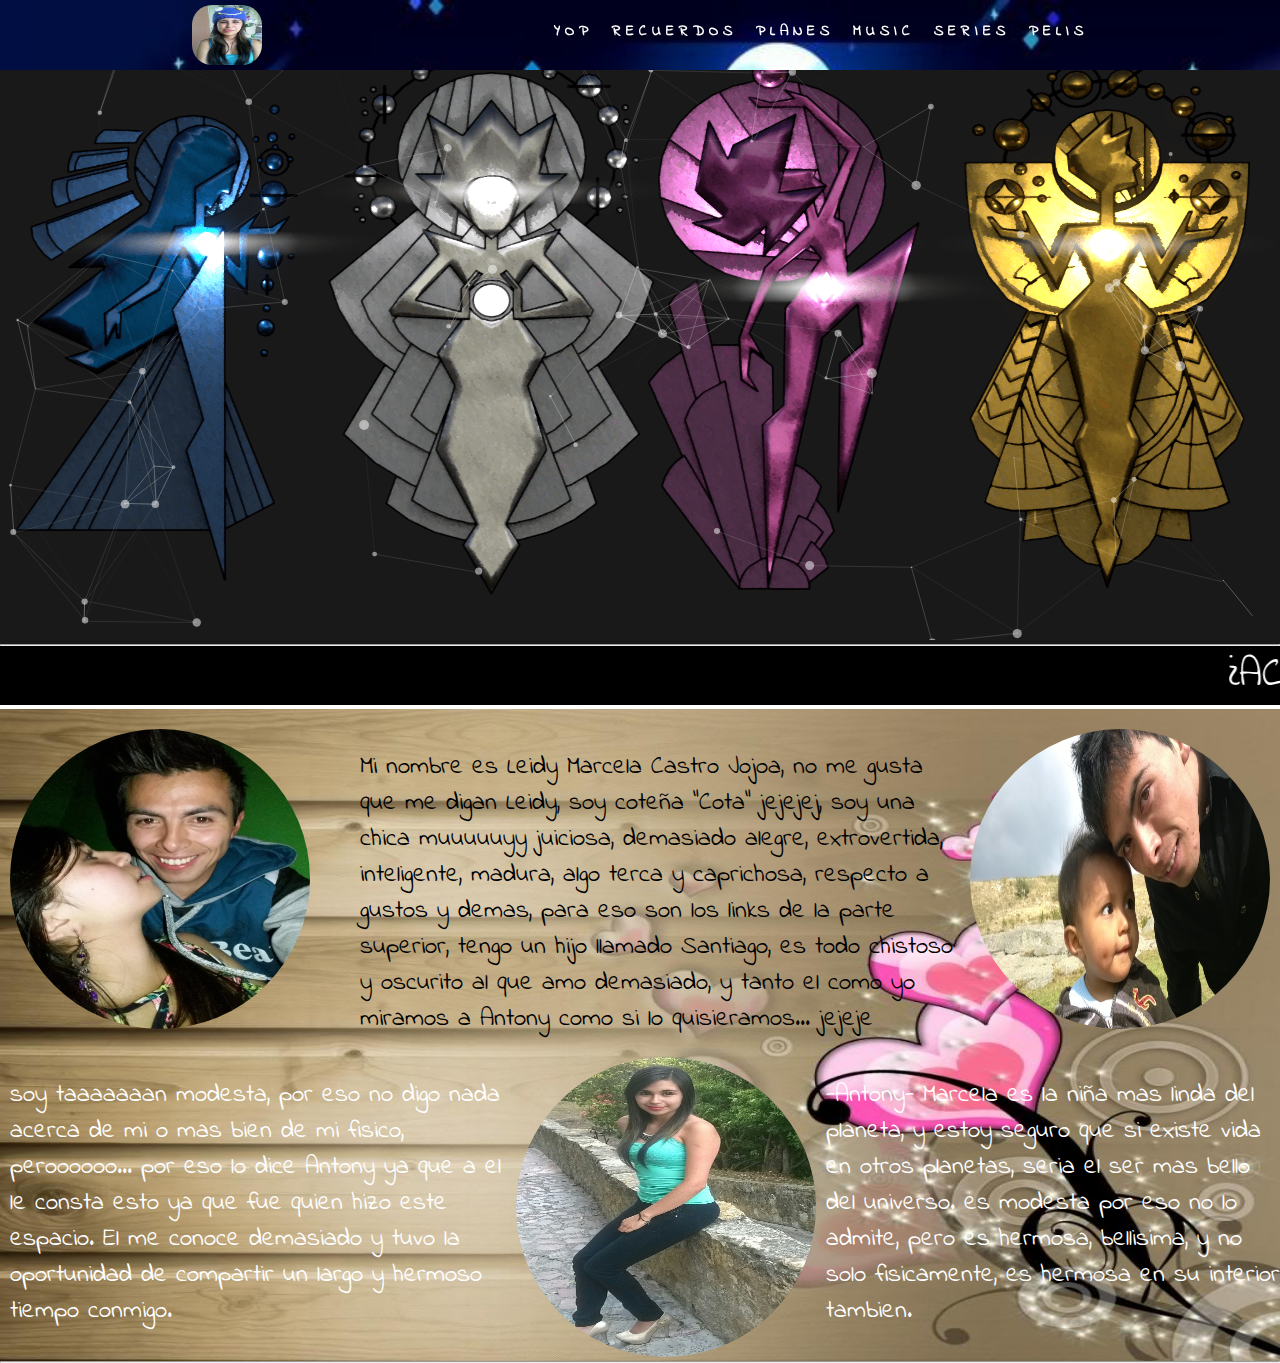
<file: index.html>
<!DOCTYPE html>
<html lang="en">
<head>
	<meta charset="UTF-8">
	<link rel="shorcut icon" href="imagenes/logo.JPG">
	<title>Marcela</title>
	<link rel="stylesheet" href="css/diseño.css">
	<link rel="stylesheet" href="css/cabecera.css">
	<link rel="stylesheet" type="text/css" href="css/menu.css">
</head>
<body>
	<header>
		<section class="barra">
			
			<article class="logo">
				<img src="imagenes/marce.jpg">
			</article>
			<nav>
				<ul>
					<li><a href="index.html">yop</a></li>
					<li><a href="html/recuerdos.html">recuerdos</a></li>
					<li><a href="html/planes.html">planes</a></li>
					<li><a href="html/music.html">music</a></li>
					<li><a href="html/series.html">series</a></li>
					<li><a href="html/pelis.html">pelis</a></li>
				</ul>
			</nav>
		</section>
	</header>
	<section id="particles-js"></section>

	<hr>
	
		<section class="yo">
			
				<marquee style="background:black">
				<p><a name ="yo">
					¿ACERCA DE MI?
				</a></p>
				</marquee>
			
		</section>
	<section class="yopi">
		<section class="parrafo_1">
			<ul>
				<img src="imagenes/mami.jpg">
			</ul>
			<article>
				<p>
					Mi nombre es Leidy Marcela Castro Jojoa, no me gusta que me digan Leidy, soy coteña "Cota" jejejej, soy una chica muuuuuyy juiciosa, demasiado alegre, extrovertida, inteligente, madura, algo terca y caprichosa, respecto a gustos y demas, para eso son los links de la parte superior, tengo un hijo llamado Santiago, es todo chistoso y oscurito al que amo demasiado, y tanto el como yo miramos a Antony como si lo quisieramos... jejeje
				</p>
			</article>
			<ul>
				<img src="imagenes/hijo.jpg">
			</ul>
			
		</section>
		<section class="parrafo_2">
			<article>
				<p>
					soy taaaaaaan modesta, por eso no digo nada acerca de mi o mas bien de mi fisico, peroooooo... por eso lo dice Antony ya que a el le consta esto ya que fue quien hizo este espacio.
					El me conoce demasiado y tuvo la oportunidad de compartir un largo y hermoso tiempo conmigo.
				</p>
			</article>
			<ul>
				<img src="imagenes/marcela.jpg">
			</ul>
			<article>
				<p>
					-Antony- Marcela es la niña mas linda del planeta, y estoy seguro que si existe vida en otros planetas, seria el ser mas bello del universo. es modesta por eso no lo admite, pero es hermosa, bellisima, y no solo fisicamente, es hermosa en su interior tambien.
				</p>
			</article>
		</section>
	</section>

	<hr>

	
	<!--<hr>
	<br>
	<br>
	<br>
	<br>
	<h1>MIS HABILIDADES</h1>
	<br>

	<ul>
		<li><a href="">HTML 5</a><br>
			<progress min="0" max="100" value="80"></progress>
		</li>
		<li><a href="">JAVA</a><br>
			<progress min="0" max="100" value="50"></progress>
		</li>
		<li><a href="">C++</a><br>
			<progress min="0" max="100" value="30"></progress>
		</li>
	</ul>
	<br>
	<br>
	
	<h1>MI HORARIO</h1>
	<table border="2">
		<tr>
			<th>LUNES</th>
			<th>MARTES</th>
			<th>MIERCOLES</th>
			<th>JUEVES</th>
			<th>VIERNES</th>
			<th>SABADO</th>
		</tr>
		<tr>
			<td>hola</td>
			<td></td>
			<td></td>
			<td></td>
			<td></td>
			<td></td>
		</tr>
		<tr>
			<td></td>
			<td>hello</td>
			<td></td>
			<td></td>
			<td></td>
			<td></td>
		</tr>
		<tr>
			<td></td>
			<td></td>
			<td>hi</td>
			<td></td>
			<td></td>
			<td></td>
		</tr>
		<tr>
			<td></td>
			<td></td>
			<td></td>
			<td>ao</td>
			<td></td>
			<td></td>
		</tr>
		<tr>
			<td></td>
			<td></td>
			<td></td>
			<td></td>
			<td>ok</td>
			<td></td>
		</tr>
		<tr>
			<td></td>
			<td></td>
			<td></td>
			<td></td>
			<td></td>
			<td>fine</td>
		</tr>
	</table>
	<br>
	<br>

	<h1>contactenos</h1>
	<form action="">
		<input type="text" name="nombre"><br>
		<input type="email" name="correo"><br>
		<textarea name="mensaje" id="" cols="30" rows="10"></textarea><br>
		<input type="submit" value="enviar" class="enviar">
	</form>

	<img src="imagenes/yo.jpg" alt="" draggable="true">

	<section class="marco">
		<h1>mis medios</h1>
		<iframe src="https://www.sololearn.com/Play/HTML" frameborder="0" height="150" width="300"></iframe>
	</section>-->

	<script src="js/particles.js"> </script>
	<script src="js/app.js"></script>
</body>
</html>
</file>
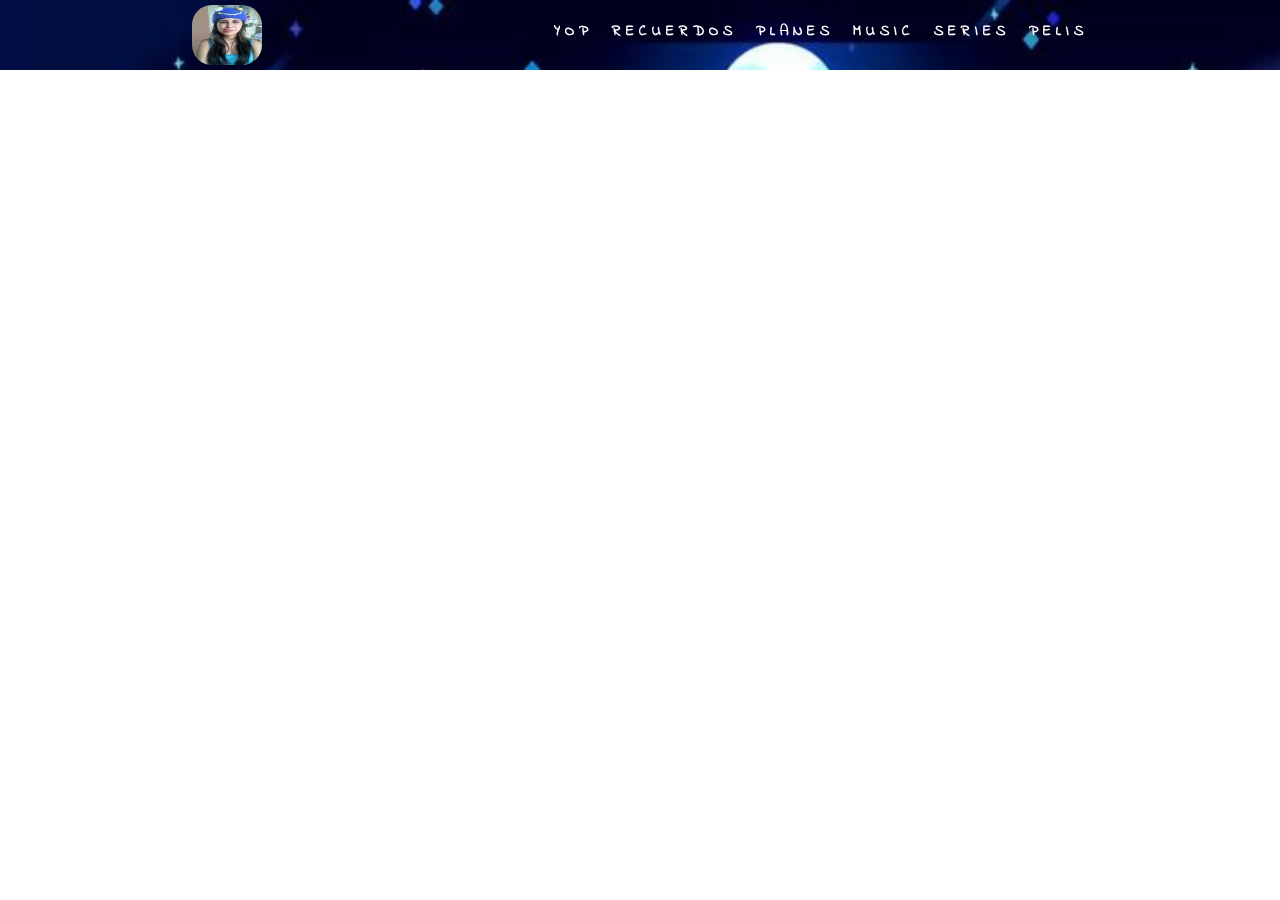
<file: html/music.html>
<!DOCTYPE html>
<html lang="en">
<head>
	<meta charset="UTF-8">
	<title>music</title>
	<link rel="stylesheet" type="text/css" href="../css/menu.css">
</head>
<body>
	<header>
		<section class="barra">
			
			<article class="logo">
				<img src="../imagenes/marce.jpg">
			</article>
			<nav>
				<ul>
					<li><a href="../index.html">yop</a></li>
					<li><a href="recuerdos.html">recuerdos</a></li>
					<li><a href="planes.html">planes</a></li>
					<li><a href="music.html">music</a></li>
					<li><a href="series.html">series</a></li>
					<li><a href="pelis.html">pelis</a></li>
				</ul>
			</nav>
		</section>
	</header>
	<h1>music</h1>
	
</body>
</html>
</file>
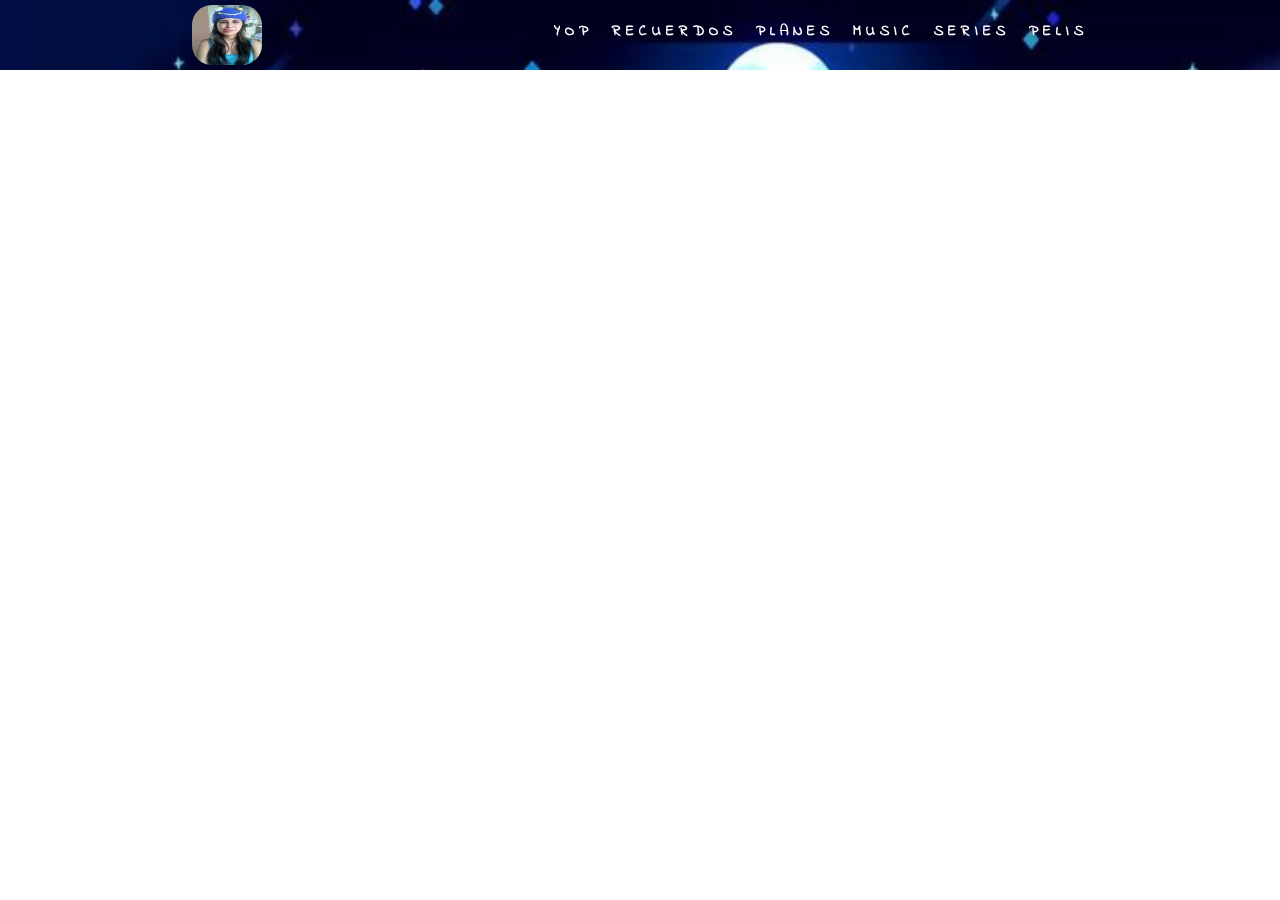
<file: html/pelis.html>
<!DOCTYPE html>
<html lang="en">
<head>
	<meta charset="UTF-8">
	<title>pelis</title>
	<link rel="stylesheet" type="text/css" href="../css/menu.css">
</head>
<body>
	<header>
		<section class="barra">
			
			<article class="logo">
				<img src="../imagenes/marce.jpg">
			</article>
			<nav>
				<ul>
					<li><a href="../index.html">yop</a></li>
					<li><a href="recuerdos.html">recuerdos</a></li>
					<li><a href="planes.html">planes</a></li>
					<li><a href="music.html">music</a></li>
					<li><a href="series.html">series</a></li>
					<li><a href="pelis.html">pelis</a></li>
				</ul>
			</nav>
		</section>
	</header>
	<h1>pelis</h1>
</body>
</html>
</file>
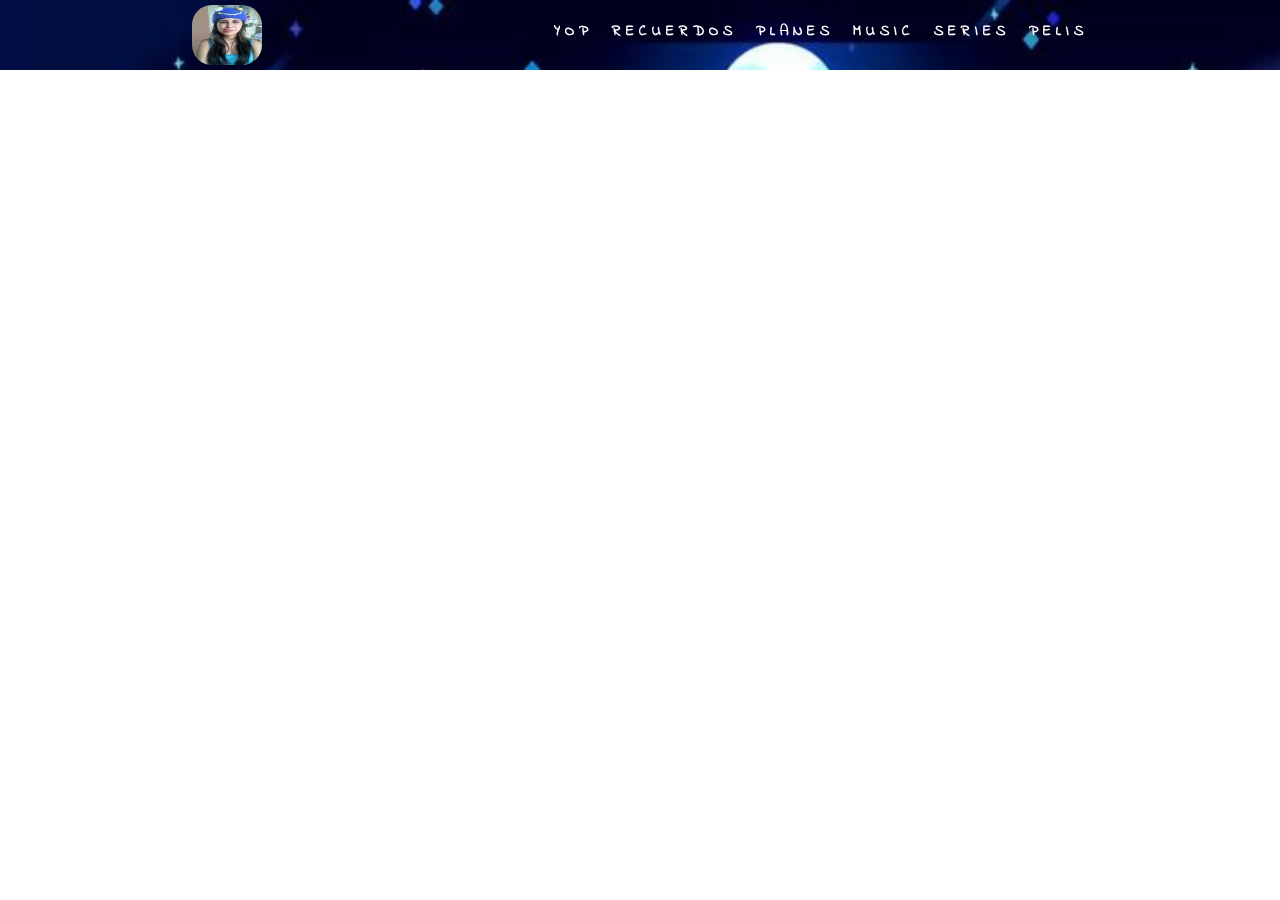
<file: html/planes.html>
<!DOCTYPE html>
<html lang="en">
<head>
	<meta charset="UTF-8">
	<title>planes</title>
	<link rel="stylesheet" type="text/css" href="../css/menu.css">
</head>
<body>
	<header>
		<section class="barra">
			
			<article class="logo">
				<img src="../imagenes/marce.jpg">
			</article>
			<nav>
				<ul>
					<li><a href="../index.html">yop</a></li>
					<li><a href="recuerdos.html">recuerdos</a></li>
					<li><a href="planes.html">planes</a></li>
					<li><a href="music.html">music</a></li>
					<li><a href="series.html">series</a></li>
					<li><a href="pelis.html">pelis</a></li>
				</ul>
			</nav>
		</section>
	</header>
	<h1>planes</h1>
</body>
</html>
</file>
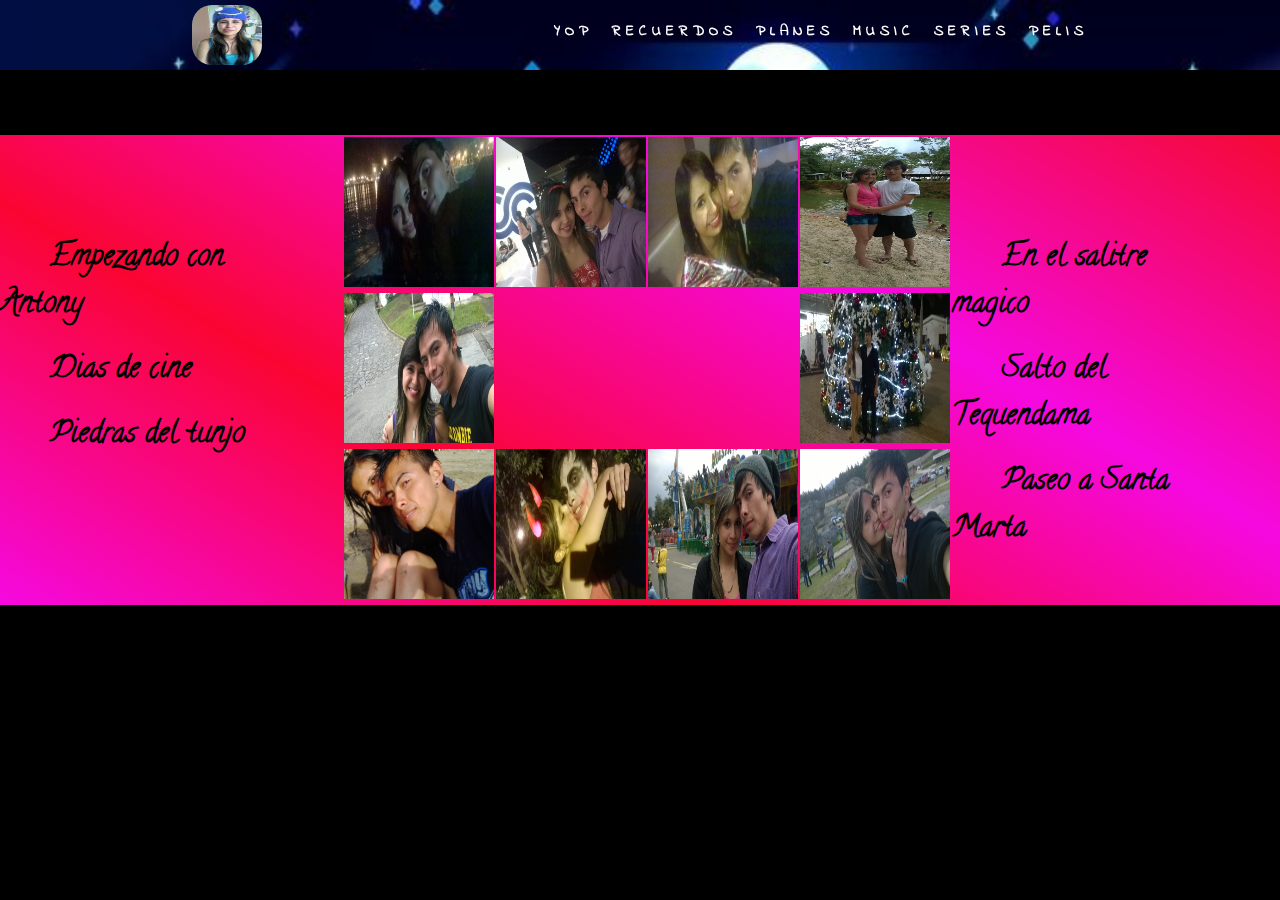
<file: html/recuerdos.html>
<!DOCTYPE html>
<html lang="en">
<head>
	<meta charset="UTF-8">
	<title>recuerdos</title>
	<link rel="stylesheet" type="text/css" href="../css/recuerdos.css">
	<link rel="stylesheet" type="text/css" href="../css/menu.css">
</head>
<body>

	<header>
		<section class="barra">
			
			<article class="logo">
				<img src="../imagenes/marce.jpg">
			</article>
			<nav>
				<ul>
					<li><a href="../index.html">yop</a></li>
					<li><a href="recuerdos.html">recuerdos</a></li>
					<li><a href="planes.html">planes</a></li>
					<li><a href="music.html">music</a></li>
					<li><a href="series.html">series</a></li>
					<li><a href="pelis.html">pelis</a></li>
				</ul>
			</nav>
		</section>
	</header>

	<br><br><br><br>

	<section class="recuerdos">
		<marquee style="background:black" direction="right">
			<p><a name ="recuerdos">
				!ALGUNOS RECUERDOS¡
			</a></p>
		</marquee>
	</section>


	<section class="fotos">
		<section>
			<ul>
				<li><a href="empezando.html">Empezando con Antony</a></li><br>
				<li><a href="">Dias de cine</a></li><br>
				<li><a href="">Piedras del tunjo</a></li><br>
			</ul>
		</section>

		<table>
		  <tr>
		    <td><img src="../imagenes/tabla/foto (1).jpg"></td>
		    <td><img src="../imagenes/tabla/foto (2).jpg"></td>
		    <td><img src="../imagenes/tabla/foto (3).jpg"></td>
		    <td><img src="../imagenes/tabla/foto (7).jpg"></td>
		  </tr>
		  <tr>
		    <td><img src="../imagenes/tabla/foto (4).jpg"></td>
		    <td></td> 
		    <td></td>
		    <td><img src="../imagenes/tabla/foto (8).jpg"></td>
		  </tr>
		  <tr>
		    <td><img src="../imagenes/tabla/foto (9).jpg"></td>
		    <td><img src="../imagenes/tabla/foto (10).jpg"></td> 
		    <td><img src="../imagenes/tabla/foto (11).jpg"></td>
		    <td><img src="../imagenes/tabla/foto (12).jpg"></td>
		  </tr>
		</table>
		<section>
			<ul>
				<li><a href="">En el salitre magico</a></li><br>
				<li><a href="">Salto del Tequendama</a></li><br>
				<li><a href="">Paseo a Santa Marta</a></li><br>
			</ul>
		</section>
	</section>
</body>
</html>
</file>
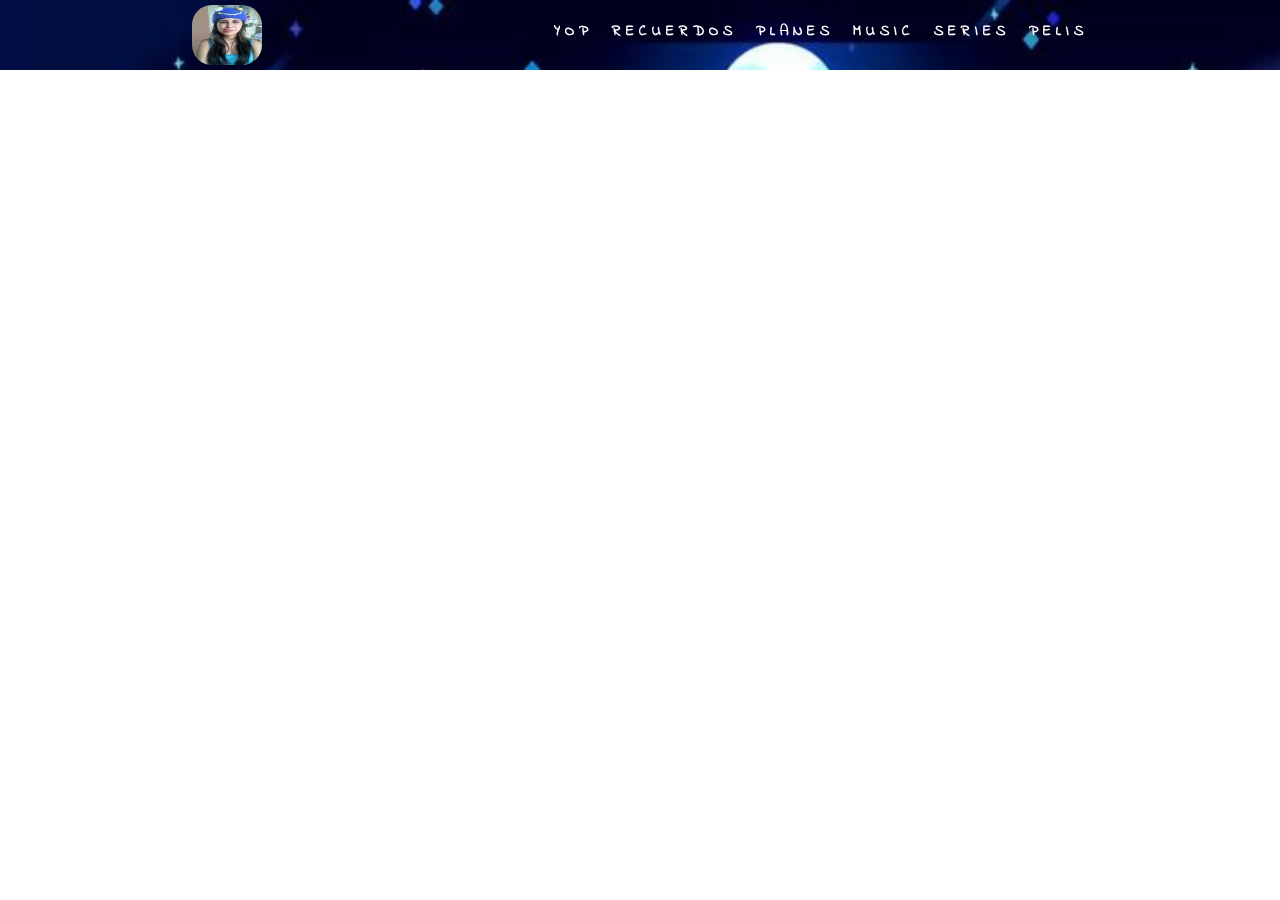
<file: html/series.html>
<!DOCTYPE html>
<html lang="en">
<head>
	<meta charset="UTF-8">
	<title>series</title>
	<link rel="stylesheet" type="text/css" href="../css/menu.css">
</head>
<body>
	<header>
		<section class="barra">
			
			<article class="logo">
				<img src="../imagenes/marce.jpg">
			</article>
			<nav>
				<ul>
					<li><a href="../index.html">yop</a></li>
					<li><a href="recuerdos.html">recuerdos</a></li>
					<li><a href="planes.html">planes</a></li>
					<li><a href="music.html">music</a></li>
					<li><a href="series.html">series</a></li>
					<li><a href="pelis.html">pelis</a></li>
				</ul>
			</nav>
		</section>
	</header>
	<h1>series</h1>
</body>
</html>
</file>
<file: css/diseño.css>
.yo p
{
	font-family: letra;
	font-size: 40px;
	text-align: left;
	color: white;
	
}



.yopi
{
	background: url(../imagenes/mensaje.jpg);
	background-size: 100% 100%;
	background-repeat: no-repeat;
	background-position: center;	
}

.parrafo_1 
{
	display: flex;
}

.parrafo_1 ul img
{
	width: 300px;
	height: 300px;
	margin-left: 10px;
	margin-right: 10px;
	margin-top: 20px;
	border-radius:150px; 
}

.parrafo_1 p
{
	margin-left: 40px;
	margin-top: 40px;
	font-family: letra;
	font-size: 25px;
	
}

.parrafo_2
{
	display: flex;
}

.parrafo_2 ul img
{
	width: 300px;
	height: 300px;
	margin-left: 10px;
	margin-top: 20px;
	border-radius:150px;
}

.parrafo_2 p
{
	font-family: letra;
	font-size: 25px;
	color: white;
	margin-top: 40px;
	margin-left: 10px;
}
</file>
<file: css/cabecera.css>
#particles-js
{
	
	background: url(imagenes/baner2.png);
	background-repeat: no-repeat;
	/*background-size:cover;*/
    background-size: 100% 100%; 
    
    	

}
</file>
<file: css/menu.css>
*{
	
	margin: 0;
	padding: 0;

}
@font-face   /*importando la fuente que descargamos de google fonts*/
{
	font-family: letra;
	src:url(../fuentes/IndieFlower.ttf);
}
@font-face   /*importando la fuente que descargamos de google fonts*/
{
	font-family: cursiva;
	src:url(../fuentes/Calligraffitti-Regular.ttf);
}
header
{
	width: 100%;
	background: url(imagenes/banner.jfif);
	background-size: cover;
	height: 70px;
	position:fixed;
	z-index: 1;
}
.barra
{
	width: 70%;
	height: 70px;
	margin: auto;
}
.logo
{
	width: 30%;
	height: 60px;
	float: left;
	padding-top: 5px;
}
nav
{
	width: 70%;
	height: 70px;
	float: left;
	text-align: right;
	padding-top: 20px;
}
nav ul li    
{
	display: inline;
}

nav ul li a
{
	color: white;
	font-size: 15px;
	text-decoration: none;
	text-transform: uppercase;
	padding-left: 15px;
	font-weight: bold;
	letter-spacing: 5px;
	font-family: letra;
}

nav ul li a:hover
{
	color: #F31DBF;
}

.logo img
{
	width: 70px;
	height: 60px;
	border-radius: 20px;
}
</file>
<file: css/recuerdos.css>
*
{
	margin: 0;
	padding: 0;
}
body
{
	background-color: black;
}


@font-face   /*importando la fuente que descargamos de google fonts*/
{
	font-family: letra;
	src:url(../fuentes/IndieFlower.ttf);
}
@font-face   /*importando la fuente que descargamos de google fonts*/
{
	font-family: cursiva;
	src:url(../fuentes/Calligraffitti-Regular.ttf);
}

.recuerdos p
{
	font-family: letra;
	font-size: 40px;
	text-align: left;
	color: white;
	
}

.fotos
{
	display: flex;
	background: linear-gradient(30deg, #F509E0, #FA0532,#F509E0,#F50934 );
}

.fotos ul
{
	margin-top: 100px;
	/*margin-left: 20px;*/
	/*margin-right: auto;*/
	list-style: none;
}

.fotos ul li a:hover
{
	color: white;
}

.fotos ul li a
{
	margin-left: 50px;
	margin-right: 50px;
	text-decoration: none;
	font-family: cursiva;
	font-weight: bold;
	font-size: 30px;
	color: black;
}

.fotos table
{
	margin: auto;
	
}

.fotos table img
{
	width: 150px;
	height: 150px;
}
</file>
